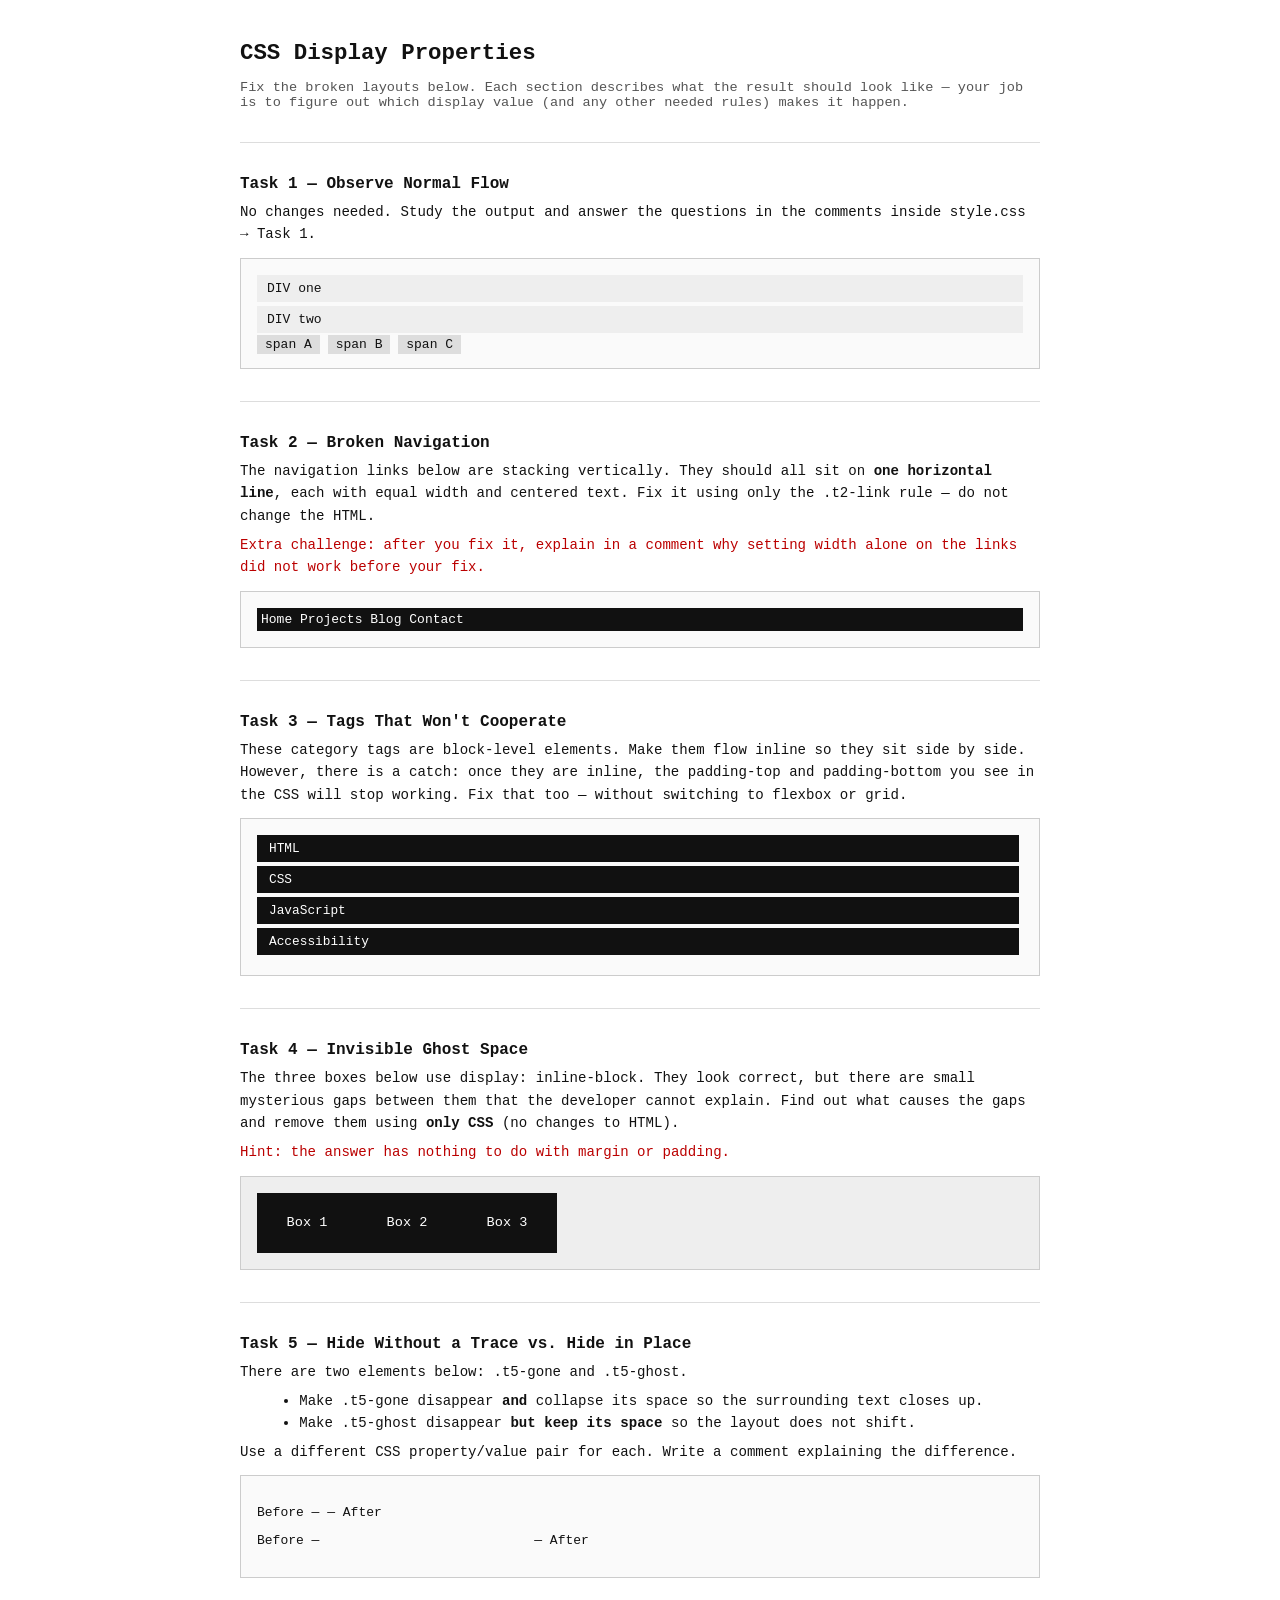
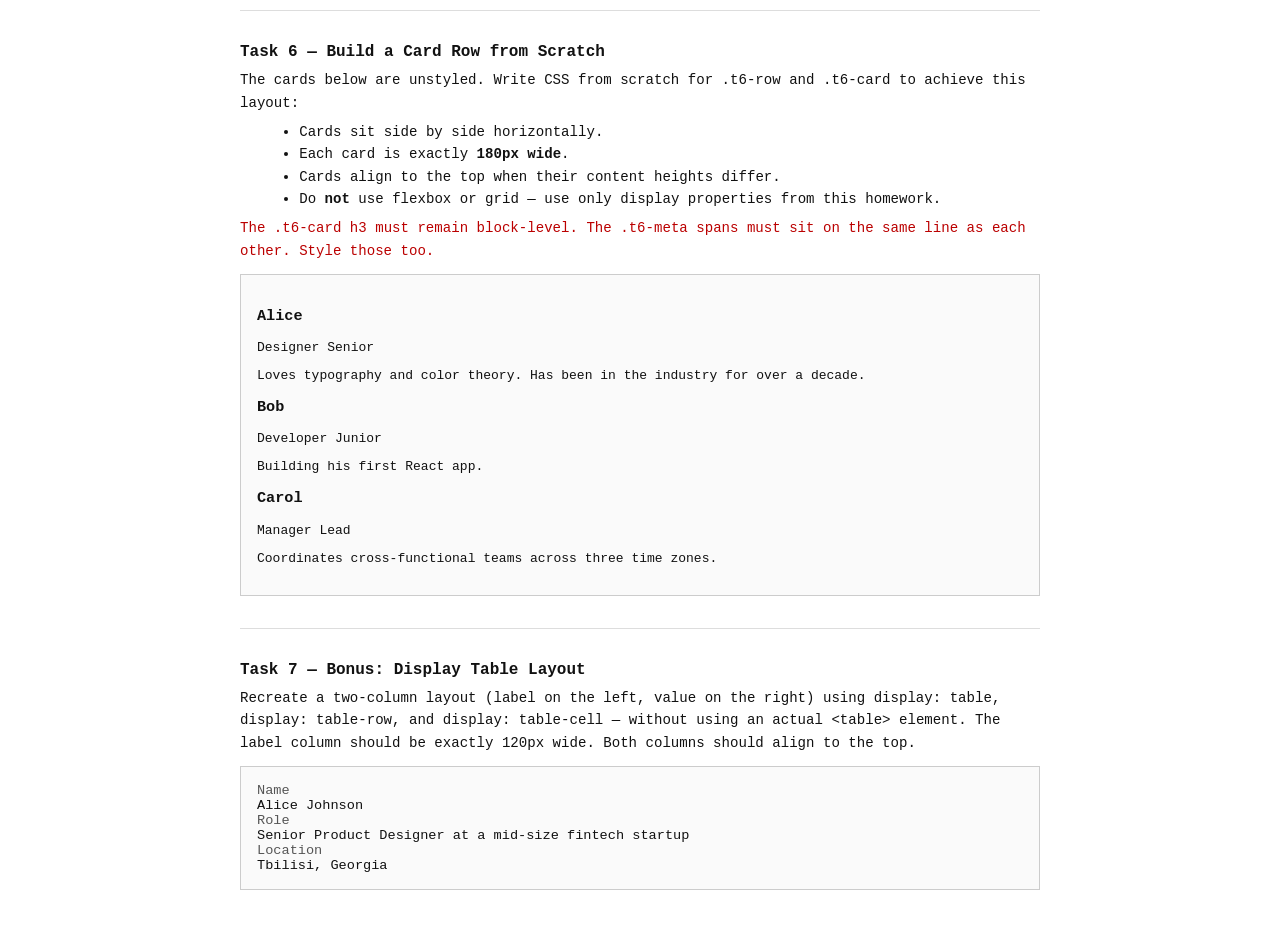
<file: index.html>
<!DOCTYPE html>
<html lang="en">
  <head>
    <meta charset="UTF-8" />
    <meta name="viewport" content="width=device-width, initial-scale=1.0" />
    <title>Homework – CSS Display Properties</title>
    <link rel="stylesheet" href="style.css" />
  </head>
  <body>

    <h1>CSS Display Properties</h1>
    <p class="subtitle">Fix the broken layouts below. Each section describes what the result should look like — your job is to figure out which display value (and any other needed rules) makes it happen.</p>

    <hr />

    <!-- TASK 1 -->
    <section>
      <h2>Task 1 — Observe Normal Flow</h2>
      <p class="task-desc">No changes needed. Study the output and answer the questions in the comments inside <code>style.css</code> → Task 1.</p>

      <div class="demo">
        <div class="t1-block">DIV one</div>
        <div class="t1-block">DIV two</div>
        <span class="t1-inline">span A</span>
        <span class="t1-inline">span B</span>
        <span class="t1-inline">span C</span>
      </div>
    </section>

    <hr />

    <!-- TASK 2 -->
    <section>
      <h2>Task 2 — Broken Navigation</h2>
      <p class="task-desc">
        The navigation links below are stacking vertically. They should all sit on <strong>one horizontal line</strong>, each with equal width and centered text. Fix it using only the <code>.t2-link</code> rule — do not change the HTML.
      </p>
      <p class="task-desc warning">Extra challenge: after you fix it, explain in a comment why setting <code>width</code> alone on the links did not work before your fix.</p>

      <div class="demo">
        <nav class="t2-nav">
          <a class="t2-link" href="#">Home</a>
          <a class="t2-link" href="#">Projects</a>
          <a class="t2-link" href="#">Blog</a>
          <a class="t2-link" href="#">Contact</a>
        </nav>
      </div>
    </section>

    <hr />

    <!-- TASK 3 -->
    <section>
      <h2>Task 3 — Tags That Won't Cooperate</h2>
      <p class="task-desc">
        These category tags are block-level elements. Make them flow inline so they sit side by side. However, there is a catch: once they are inline, the <code>padding-top</code> and <code>padding-bottom</code> you see in the CSS will stop working. Fix that too — without switching to flexbox or grid.
      </p>

      <div class="demo">
        <div class="t3-tag">HTML</div>
        <div class="t3-tag">CSS</div>
        <div class="t3-tag">JavaScript</div>
        <div class="t3-tag">Accessibility</div>
      </div>
    </section>

    <hr />

    <!-- TASK 4 -->
    <section>
      <h2>Task 4 — Invisible Ghost Space</h2>
      <p class="task-desc">
        The three boxes below use <code>display: inline-block</code>. They look correct, but there are small mysterious gaps between them that the developer cannot explain. Find out what causes the gaps and remove them using <strong>only CSS</strong> (no changes to HTML).
      </p>
      <p class="task-desc warning">Hint: the answer has nothing to do with <code>margin</code> or <code>padding</code>.</p>

      <div class="demo t4-container">
        <div class="t4-box">Box 1</div>
        <div class="t4-box">Box 2</div>
        <div class="t4-box">Box 3</div>
      </div>
    </section>

    <hr />

    <!-- TASK 5 -->
    <section>
      <h2>Task 5 — Hide Without a Trace vs. Hide in Place</h2>
      <p class="task-desc">
        There are two elements below: <code>.t5-gone</code> and <code>.t5-ghost</code>.
      </p>
      <ul class="task-desc">
        <li>Make <code>.t5-gone</code> disappear <strong>and</strong> collapse its space so the surrounding text closes up.</li>
        <li>Make <code>.t5-ghost</code> disappear <strong>but keep its space</strong> so the layout does not shift.</li>
      </ul>
      <p class="task-desc">Use a different CSS property/value pair for each. Write a comment explaining the difference.</p>

      <div class="demo">
        <p>Before — <span class="t5-gone">[remove me from flow]</span> — After</p>
        <p>Before — <span class="t5-ghost">[hide me, keep my space]</span> — After</p>
      </div>
    </section>

    <hr />

    <!-- TASK 6 -->
    <section>
      <h2>Task 6 — Build a Card Row from Scratch</h2>
      <p class="task-desc">
        The cards below are unstyled. Write CSS from scratch for <code>.t6-row</code> and <code>.t6-card</code> to achieve this layout:
      </p>
      <ul class="task-desc">
        <li>Cards sit side by side horizontally.</li>
        <li>Each card is exactly <strong>180px wide</strong>.</li>
        <li>Cards align to the top when their content heights differ.</li>
        <li>Do <strong>not</strong> use flexbox or grid — use only display properties from this homework.</li>
      </ul>
      <p class="task-desc warning">The <code>.t6-card h3</code> must remain block-level. The <code>.t6-meta</code> spans must sit on the same line as each other. Style those too.</p>

      <div class="demo">
        <div class="t6-row">

          <div class="t6-card">
            <h3>Alice</h3>
            <span class="t6-meta">Designer</span>
            <span class="t6-meta">Senior</span>
            <p>Loves typography and color theory. Has been in the industry for over a decade.</p>
          </div>

          <div class="t6-card">
            <h3>Bob</h3>
            <span class="t6-meta">Developer</span>
            <span class="t6-meta">Junior</span>
            <p>Building his first React app.</p>
          </div>
          
          <div class="t6-card">
            <h3>Carol</h3>
            <span class="t6-meta">Manager</span>
            <span class="t6-meta">Lead</span>
            <p>Coordinates cross-functional teams across three time zones.</p>
          </div>
        </div>
      </div>
    </section>

    <hr />

    <!-- TASK 7 — BONUS -->
    <section>
      <h2>Task 7 — Bonus: Display Table Layout</h2>
      <p class="task-desc">
        Recreate a two-column layout (label on the left, value on the right) using <code>display: table</code>, <code>display: table-row</code>, and <code>display: table-cell</code> — without using an actual <code>&lt;table&gt;</code> element. The label column should be exactly 120px wide. Both columns should align to the top.
      </p>

      <div class="demo">
        <div class="t7-table">
          <div class="t7-row">
            <div class="t7-label">Name</div>
            <div class="t7-value">Alice Johnson</div>
          </div>
          <div class="t7-row">
            <div class="t7-label">Role</div>
            <div class="t7-value">Senior Product Designer at a mid-size fintech startup</div>
          </div>
          <div class="t7-row">
            <div class="t7-label">Location</div>
            <div class="t7-value">Tbilisi, Georgia</div>
          </div>
        </div>
      </div>
    </section>

  </body>
</html>
</file>
<file: style.css>
/* ================================================
   Homework — CSS Display Properties
   Do not change anything marked DO NOT TOUCH.
   Write your CSS only where instructed.
================================================ */

/* ---- DO NOT TOUCH: base styles ---- */
body {
  font-family: monospace;
  max-width: 800px;
  margin: 40px auto;
  padding: 0 20px;
  color: #111;
  background: #fff;
}

h1 { font-size: 1.4rem; margin-bottom: 0.25rem; }
h2 { font-size: 1rem; margin: 0 0 0.5rem; }

.subtitle {
  color: #555;
  font-size: 0.85rem;
  margin-bottom: 1.5rem;
}

hr { border: none; border-top: 1px solid #ddd; margin: 2rem 0; }

section { margin-bottom: 0.5rem; }

.task-desc {
  font-size: 0.88rem;
  margin: 0.4rem 0;
  line-height: 1.6;
}

.task-desc.warning {
  color: #b00;
}

.task-desc li { margin-left: 1.2rem; }

.demo {
  border: 1px solid #ccc;
  padding: 16px;
  margin-top: 12px;
  background: #fafafa;
}
/* ---- END DO NOT TOUCH ---- */


/* ================================================
   TASK 1 — Observe Normal Flow
   No CSS to write here.
   Answer these questions as comments:
     Q1: Why does each .t1-block start on a new line?
     Q2: Why do the .t1-inline spans sit side by side?
     Q3: What does "normal flow" mean?
================================================ */

/* YOUR ANSWERS:
   Q1:
   Q2:
   Q3:
*/

.t1-block {
  background: #eee;
  padding: 6px 10px;
  margin-bottom: 4px;
}

.t1-inline {
  background: #ddd;
  padding: 2px 8px;
}


/* ================================================
   TASK 2 — Broken Navigation
   Fix .t2-link so the links are horizontal,
   equal-width, and have centered text.
   Explain in a comment why width did not work before.
================================================ */

/* YOUR EXPLANATION: */

.t2-nav {
  background: #111;
  padding: 4px;
}

.t2-link {
  color: #fff;
  text-decoration: none;
  width: 100px;
  text-align: center;
  padding: 8px 0;

  /* TODO: one property fixes everything — add it here */
}


/* ================================================
   TASK 3 — Tags That Won't Cooperate
   Make .t3-tag elements flow inline AND keep
   vertical padding working. One display value
   will break padding; choose a better one.
================================================ */

.t3-tag {
  background: #111;
  color: #fff;
  padding: 6px 12px; /* vertical padding must stay visible */
  margin: 0 4px 4px 0;
  font-size: 0.8rem;

  /* TODO: add display here — but choose carefully */
}


/* ================================================
   TASK 4 — Invisible Ghost Space
   The gaps between .t4-box elements are NOT
   caused by margin or padding.
   Find the real cause and fix it with CSS only.
   Write the cause as a comment.
================================================ */

/* YOUR EXPLANATION OF THE CAUSE: */

.t4-container {
  background: #eee;
  /* TODO: you may need to add a rule here */
  font-size: 0;
}

.t4-box {
  display: inline-block;
  width: 100px;
  height: 60px;
  background: #111;
  color: #fff;
  text-align: center;
  line-height: 60px;
  font-size: 0.85rem;
  /* TODO: you may need to add a rule here too */
}


/* ================================================
   TASK 5 — Hide Without a Trace vs. Hide in Place
   .t5-gone  → disappears AND collapses its space
   .t5-ghost → disappears BUT keeps its space
   Use different property/value pairs for each.
   Write a comment explaining the difference.
================================================ */

/* YOUR EXPLANATION: */

.t5-gone {
  background: #fcc;
  padding: 0 6px;
  /* TODO */
  display: none;
}

.t5-ghost {
  background: #ccf;
  padding: 0 6px;
  /* TODO */
  visibility: hidden;
}


/* ================================================
   TASK 6 — Build a Card Row from Scratch
   Write all rules for .t6-row, .t6-card,
   .t6-card h3, and .t6-meta from scratch.
   Requirements:
     - cards side by side, 180px wide each
     - cards align to the top
     - no flexbox, no grid
     - h3 stays block-level
     - .t6-meta spans sit on the same line
================================================ */

.t6-row {
  /* TODO */
}

.t6-card {
  /* TODO */
}

.t6-card h3 {
  /* TODO */
}

.t6-meta {
  /* TODO */
}

/* feel free to add more rules below if needed */


/* ================================================
   TASK 7 (BONUS) — Display Table Layout
   Use display: table / table-row / table-cell
   to create a two-column layout.
   Rules: label column = 120px, both columns top-aligned.
   Do not touch the HTML.
================================================ */

.t7-table {
  /* TODO */
}

.t7-row {
  /* TODO */
}

.t7-label {
  color: #555;
  font-size: 0.85rem;
  /* TODO */
}

.t7-value {
  font-size: 0.85rem;
  /* TODO */
}
</file>
